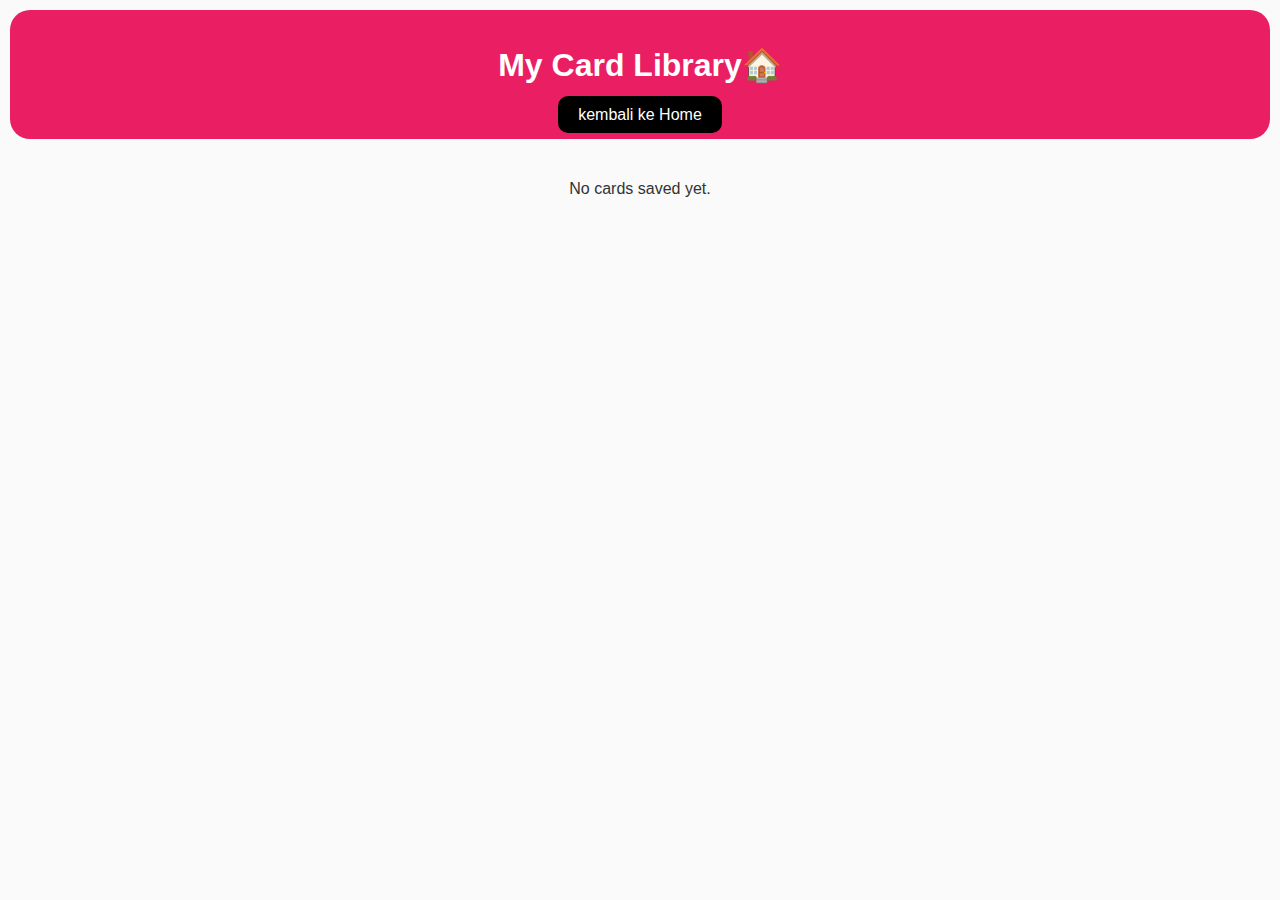
<file: library.html>
<!DOCTYPE html>
<html lang="en">
<head>
    <meta charset="UTF-8">
    <meta name="viewport" content="width=device-width, initial-scale=1.0">
    <title>Library - JKT Card Downloader</title>
    <link rel="stylesheet" href="assets/css/library.css">
    <link rel="icon" type="image/png" href="logo and bg/jkt48.jpg">
</head>
<body>

    <header>
        <h1>My Card Library🏠</h1>
        <a href="card.html"> kembali ke Home </a>
    </header>

    <main>
        <div class="library-container" id="library"></div>
    </main>


    <script src="assets/js/library.js"></script>
</body>
</html>
</file>
<file: assets/css/library.css>
body {
    margin: 0;
    font-family: Arial, sans-serif;
    background: #fafafa;
    color: #333;
}

header {
    background: #e91e63;
    color: white;
    padding: 15px;
    text-align: center;
    border-radius: 20px;
    margin: 10px 10px;
}

header a{
    text-decoration: none;
    color: white;
    background-color: black;
    padding: 10px 20px;
    border-radius: 10px;
}

.library-container {
    display: grid;
    grid-template-columns: repeat(auto-fit, minmax(120px, 1fr)); /* Lebar card kecil */
    gap: 12px;
    padding: 15px;
}

.card {
    background: white;
    border-radius: 8px;
    overflow: hidden;
    box-shadow: 0 2px 5px rgba(0,0,0,0.15);
    position: relative;
    width: 100%;
    max-width: 140px; /* ✅ Batasi ukuran maksimum */
    margin: auto;
}

.card img {
    width: 100%;
    height: 200px; /* ✅ Tinggi tetap */
    object-fit: cover; /* ✅ Potong proporsional */
    display: block;
}

/* Tombol Delete */
.delete-btn {
    position: absolute;
    top: 5px;
    right: 5px;
    background: rgba(233, 30, 99, 0.85);
    border: none;
    color: white;
    font-size: 12px;
    padding: 4px 6px;
    cursor: pointer;
    border-radius: 5px;
    transition: background 0.3s;
}

.delete-btn:hover {
    background: rgba(200, 20, 80, 0.95);
}

footer {
    text-align: center;
    padding: 15px;
    font-size: 14px;
}

/* RESPONSIVE */
@media (max-width: 480px) {
    .library-container {
        grid-template-columns: repeat(auto-fit, minmax(100px, 1fr));
        gap: 8px;
    }
    .card img {
        height: 14
        0px; /* ✅ Lebih kecil di HP */
    }
}
</file>
